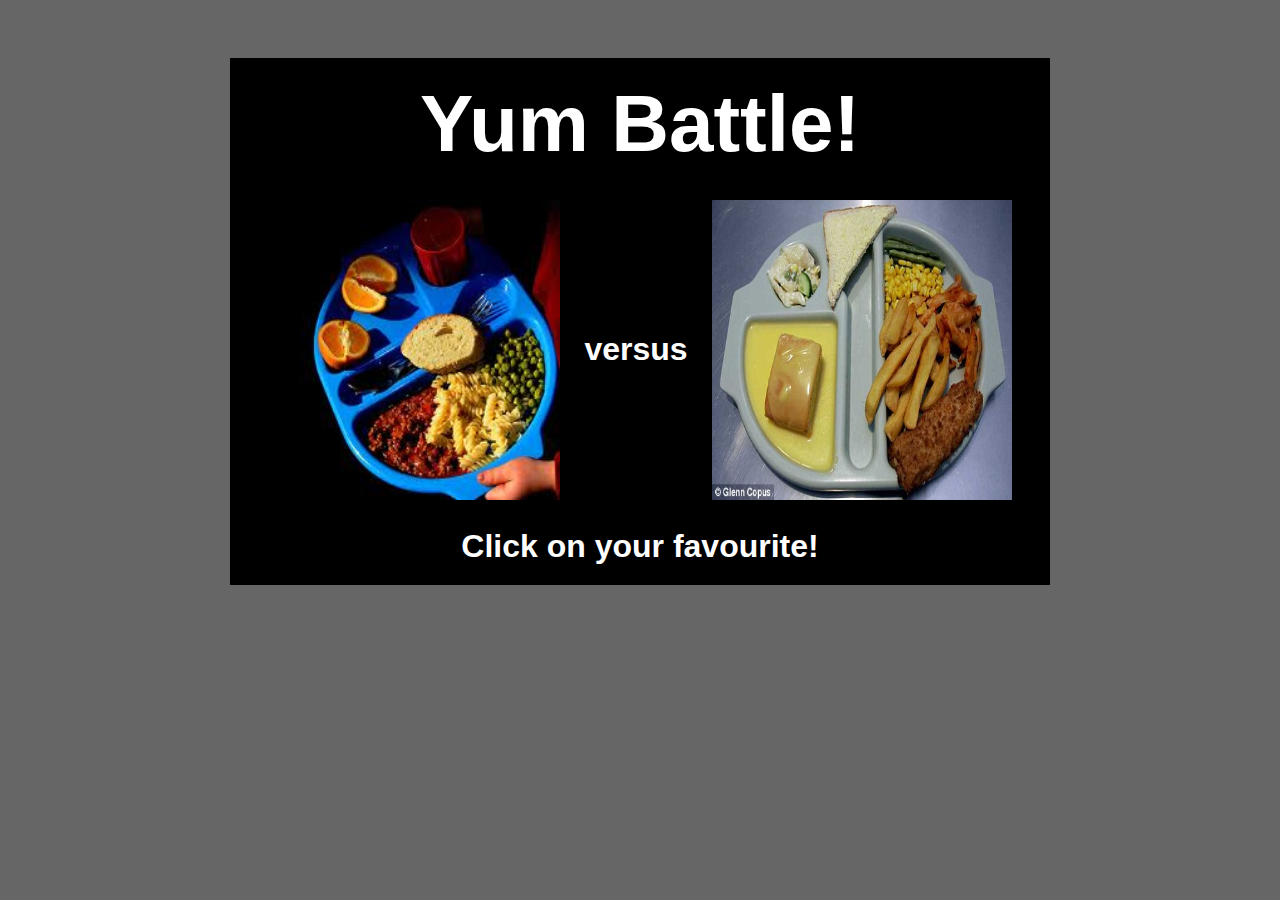
<file: www/index.html>
<!DOCTYPE html>
<html>

<head>

<meta http-equiv="Content-Type" content="text/html; charset=utf-8" /> 

<title>Yum battle!</title>

<link rel="stylesheet" href="css/main.css" />

</head>

<body>

<div id="container">

  <h1>Yum Battle!</h1>

  <div id="dinnerImages">
  
    <div class="dinnerImageContainer" id="image1">
      <img class="dinnerImage" id="dinner1" src="images/dinner1.jpg" />
      <img class="dinnerImage" id="wright1" src="images/wright.png"/>
      <img class="dinnerImage" id="wrong1" src="images/wrong.png" />
    </div>
    
    <div id="versus">versus</div>
    
    <div class="dinnerImageContainer" id="image2">
      <img class="dinnerImage" id="dinner2" src="images/dinner2.jpg" />
      <img class="dinnerImage" id="wright2" src="images/wright.png"/>
      <img class="dinnerImage" id="wrong2" src="images/wrong.png" />
    </div>
    
  </div>

    <div id="favourite">Click on your favourite!</div>
  
</div>

<script src="js/lib/jquery-1.8.1.min.js"></script>
<!-- <script src="js/lib/jquery.swapimage.js"></script> -->
<script src="js/main.js"></script>

</body>

</html>
</file>
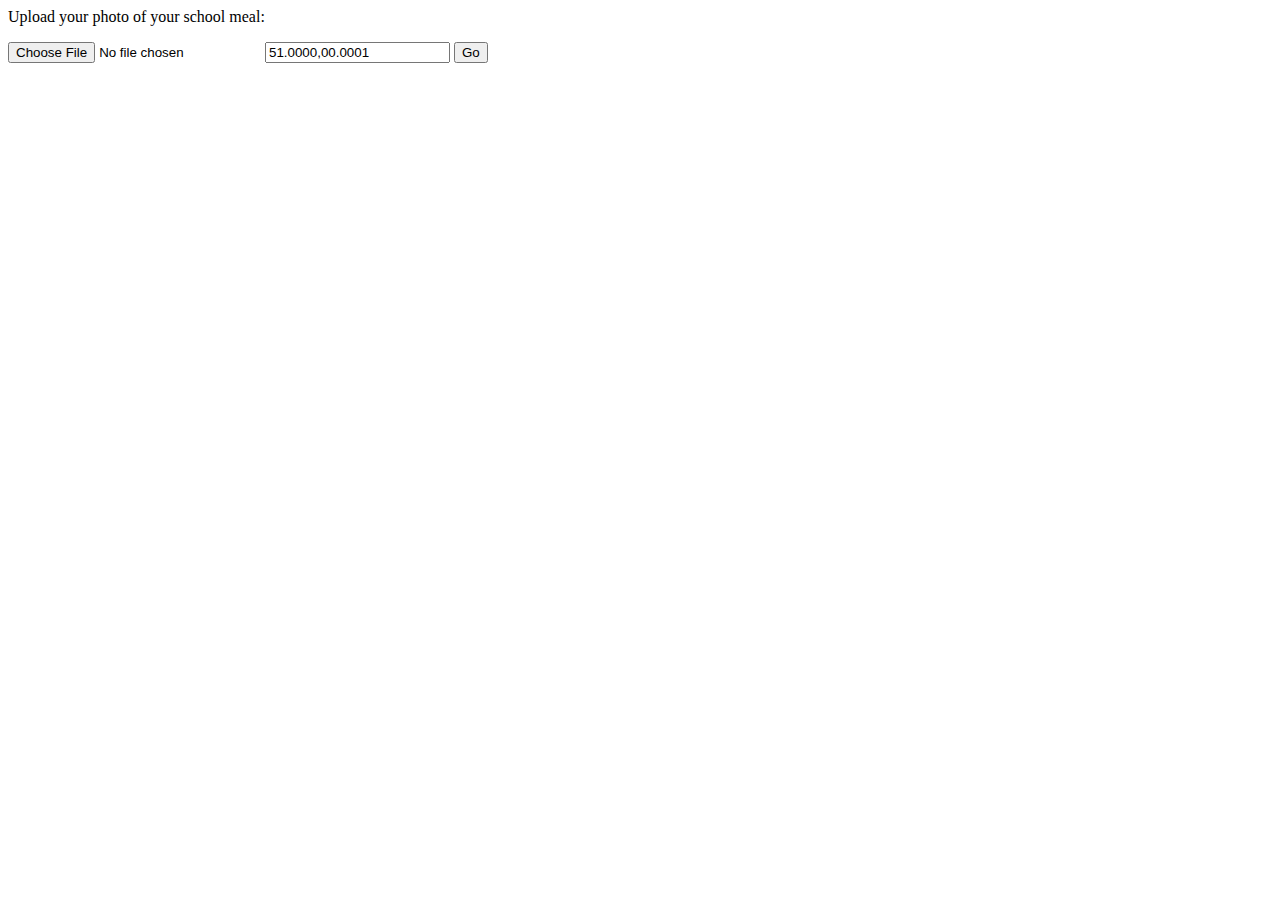
<file: www/test.html>
<html>
<body>
<p>Upload your photo of your school meal:</p>
<form action="/uploadphoto" method="POST" enctype="multipart/form-data">
	<input type="file" name="picture" />
	<input type="text" name="canteenLocation" value="51.0000,00.0001" />
	<input type="submit" value="Go" />
</form> 
</body>
</html>
</file>
<file: www/css/main.css>
a {
color: #77aaff;
text-decoration: none;
}
 
a:hover {
color: #88bbff;
text-decoration: underline;
}

body {
background: #666;
font-family: Arial, sans-serif;
padding: 50px;
}

div#container {
background: #000;
margin: 0 auto 0 auto;
padding: 20px 30px 20px 30px;
max-width: 760px;
}
 
div#dinnerImages {
  margin: 0 0 20px 0;
}

div#favourite {
  color: white;
  font-size: 200%;
  font-weight: bold;
  text-align: center;
}

div#versus {
  color: white;
  display: inline-block;
  margin: 0 20px 0 20px;
  font-size: 200%;
  font-weight: bold;
  position: relative;
  top: -140px;
}

div.dinnerImageContainer {
    cursor: pointer;
    display: inline-block;
    height: 300px;
    position: relative;
    top: 0px;
    width: 300px;
}

h1 {
color: white;
font-family: Arial, sans-serif;
margin: 0 0 30px 0;
padding: 0 0 0 0;
text-align: center;
font-size: 500%;
}
 
img.dinnerImage {
  height: 300px;
  position: absolute;
  width: 300px;
}

img#wrong1, img#wrong2, img#wright1, img#wright2  {
    opacity: 0;
}
</file>
